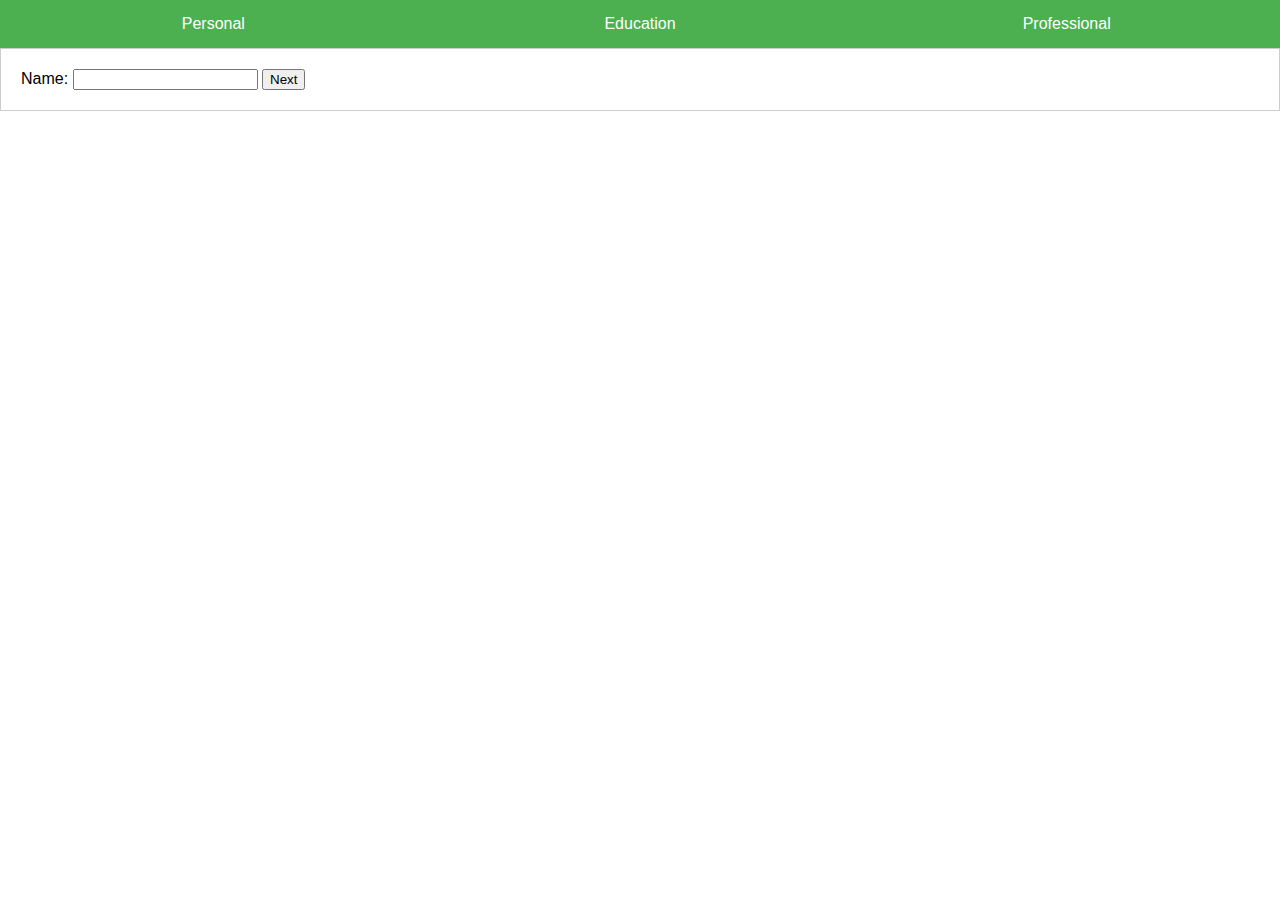
<file: masters/templates/masters/cusregistration.html>
<!DOCTYPE html>
<html lang="en">
<head>
  <meta charset="UTF-8">
  <meta name="viewport" content="width=device-width, initial-scale=1.0">
  <style>
    body {
      font-family: Arial, sans-serif;
      margin: 0;
      padding: 0;
    }

    .tabs {
      display: flex;
      background-color: #4CAF50;
      color: white;
    }

    .tab-button {
      flex: 1;
      padding: 15px;
      cursor: pointer;
      text-align: center;
    }

    .tab {
      display: none;
      padding: 20px;
      border: 1px solid #ccc;
    }

    .active {
      display: block;
    }
  </style>
</head>
<body>

<div class="tabs">
  <div class="tab-button" onclick="showTab('personal')">Personal</div>
  <div class="tab-button" onclick="showTab('education')">Education</div>
  <div class="tab-button" onclick="showTab('professional')">Professional</div>
</div>

<form id="registrationForm" onsubmit="submitForm(event)">
  <div id="personalTab" class="tab active">
    <label for="personalName">Name:</label>
    <input type="text" id="personalName" name="personalName" required>
    <button type="button" onclick="nextTab('education')">Next</button>
  </div>

  <div id="educationTab" class="tab">
    <label for="educationDegree">Degree:</label>
    <input type="text" id="educationDegree" name="educationDegree" required>
    <button type="button" onclick="nextTab('professional')">Next</button>
    <button type="button" onclick="prevTab('personal')">Previous</button>
  </div>

  <div id="professionalTab" class="tab">
    <label for="professionalExperience">Experience:</label>
    <input type="text" id="professionalExperience" name="professionalExperience" required>
    <button type="submit">Submit</button>
    <button type="button" onclick="prevTab('education')">Previous</button>
  </div>
</form>

<script>
  // Show the initial tab
  showTab('personal');

  function showTab(tabName) {
    const tabs = document.querySelectorAll('.tab');
    tabs.forEach(tab => tab.classList.remove('active'));

    const tabButtons = document.querySelectorAll('.tab-button');
    tabButtons.forEach(button => button.classList.remove('active'));

    const tab = document.getElementById(`${tabName}Tab`);
    const tabButton = document.querySelector(`.tab-button[onclick="showTab('${tabName}')"]`);

    if (tab && tabButton) {
      tab.classList.add('active');
      tabButton.classList.add('active');
    }
  }

  function nextTab(nextTab) {
    showTab(nextTab);
  }

  function prevTab(prevTab) {
    showTab(prevTab);
  }

  function submitForm(event) {
    event.preventDefault();

    // You can add your form submission logic here, for example, using AJAX to send data to Django.
    alert('Form submitted! Implement your AJAX call here.');
  }
</script>

</body>
</html>
</file>
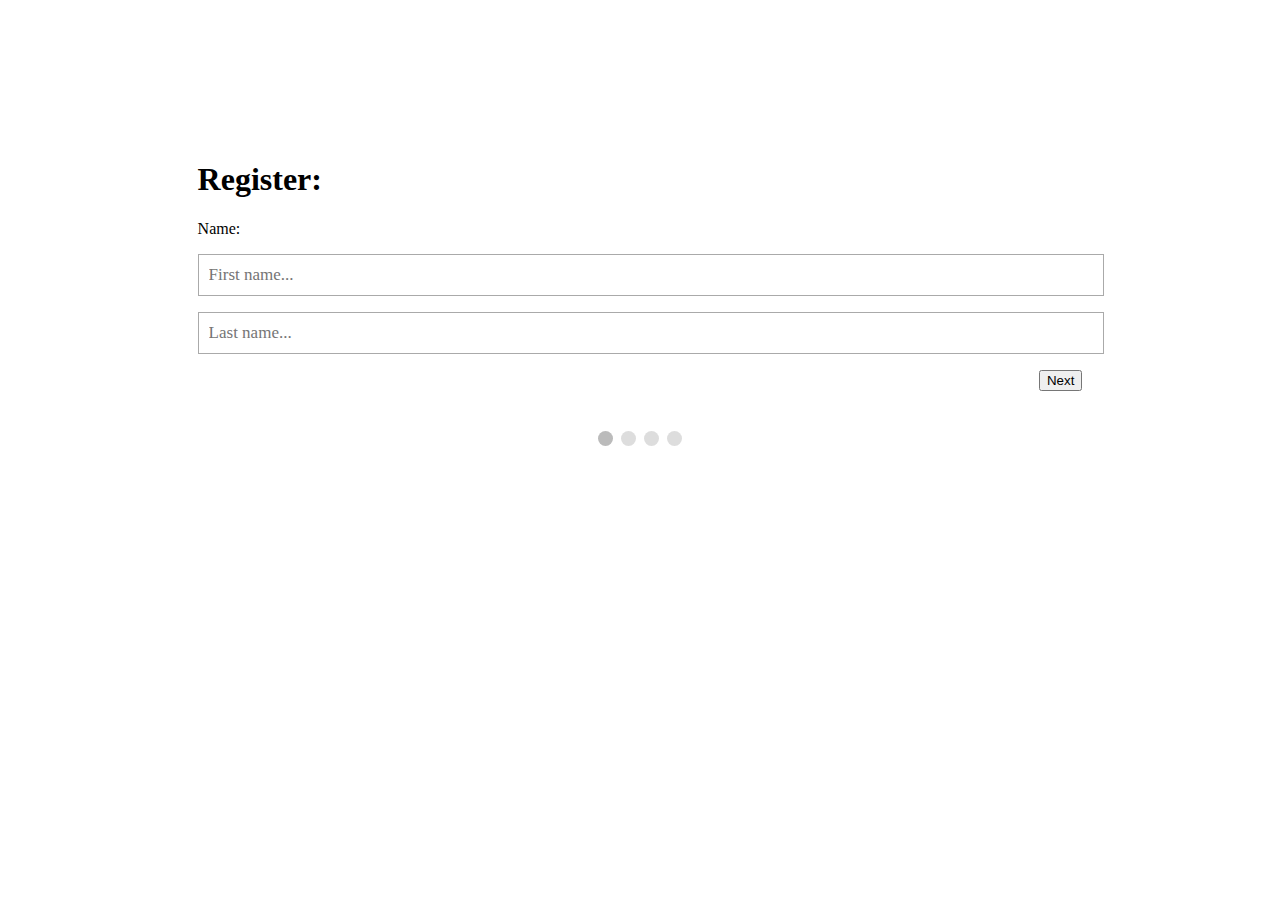
<file: masters/templates/masters/register.html>
<!DOCTYPE html>
<html lang="en">
<head>
    <meta charset="UTF-8">
    <meta name="viewport" content="width=device-width, initial-scale=1.0">
    <title>Document</title>
    <style>
    /* Style the form */
#regForm {
  background-color: #ffffff;
  margin: 100px auto;
  padding: 40px;
  width: 70%;
  min-width: 300px;
}

/* Style the input fields */
input {
  padding: 10px;
  width: 100%;
  font-size: 17px;
  font-family: Raleway;
  border: 1px solid #aaaaaa;
}

/* Mark input boxes that gets an error on validation: */
input.invalid {
  background-color: #ffdddd;
}

/* Hide all steps by default: */
.tab {
  display: none;
}

/* Make circles that indicate the steps of the form: */
.step {
  height: 15px;
  width: 15px;
  margin: 0 2px;
  background-color: #bbbbbb;
  border: none;
  border-radius: 50%;
  display: inline-block;
  opacity: 0.5;
}

/* Mark the active step: */
.step.active {
  opacity: 1;
}

/* Mark the steps that are finished and valid: */
.step.finish {
  background-color: #04AA6D;
}
</style>
</head>
<body>
    <form id="regForm" action="">

        <h1>Register:</h1>
        
        <!-- One "tab" for each step in the form: -->
        <div class="tab">Name:
          <p><input placeholder="First name..." oninput="this.className = ''"></p>
          <p><input placeholder="Last name..." oninput="this.className = ''"></p>
        </div>
        
        <div class="tab">Contact Info:
          <p><input placeholder="E-mail..." oninput="this.className = ''"></p>
          <p><input placeholder="Phone..." oninput="this.className = ''"></p>
        </div>
        
        <div class="tab">Birthday:
          <p><input placeholder="dd" oninput="this.className = ''"></p>
          <p><input placeholder="mm" oninput="this.className = ''"></p>
          <p><input placeholder="yyyy" oninput="this.className = ''"></p>
        </div>
        
        <div class="tab">Login Info:
          <p><input placeholder="Username..." oninput="this.className = ''"></p>
          <p><input placeholder="Password..." oninput="this.className = ''"></p>
        </div>
        
        <div style="overflow:auto;">
          <div style="float:right;">
            <button type="button" id="prevBtn" onclick="nextPrev(-1)">Previous</button>
            <button type="button" id="nextBtn" onclick="nextPrev(1)">Next</button>
          </div>
        </div>
        
        <!-- Circles which indicates the steps of the form: -->
        <div style="text-align:center;margin-top:40px;">
          <span class="step"></span>
          <span class="step"></span>
          <span class="step"></span>
          <span class="step"></span>
        </div>
        
        </form>

        <script>
            var currentTab = 0; // Current tab is set to be the first tab (0)
showTab(currentTab); // Display the current tab

function showTab(n) {
  // This function will display the specified tab of the form ...
  var x = document.getElementsByClassName("tab");
  x[n].style.display = "block";
  // ... and fix the Previous/Next buttons:
  if (n == 0) {
    document.getElementById("prevBtn").style.display = "none";
  } else {
    document.getElementById("prevBtn").style.display = "inline";
  }
  if (n == (x.length - 1)) {
    document.getElementById("nextBtn").innerHTML = "Submit";
  } else {
    document.getElementById("nextBtn").innerHTML = "Next";
  }
  // ... and run a function that displays the correct step indicator:
  fixStepIndicator(n)
}

function nextPrev(n) {
  // This function will figure out which tab to display
  var x = document.getElementsByClassName("tab");
  // Exit the function if any field in the current tab is invalid:
  if (n == 1 && !validateForm()) return false;
  // Hide the current tab:
  x[currentTab].style.display = "none";
  // Increase or decrease the current tab by 1:
  currentTab = currentTab + n;
  // if you have reached the end of the form... :
  if (currentTab >= x.length) {
    //...the form gets submitted:
    document.getElementById("regForm").submit();
    return false;
  }
  // Otherwise, display the correct tab:
  showTab(currentTab);
}

function validateForm() {
  // This function deals with validation of the form fields
  var x, y, i, valid = true;
  x = document.getElementsByClassName("tab");
  y = x[currentTab].getElementsByTagName("input");
  // A loop that checks every input field in the current tab:
  for (i = 0; i < y.length; i++) {
    // If a field is empty...
    if (y[i].value == "") {
      // add an "invalid" class to the field:
      y[i].className += " invalid";
      // and set the current valid status to false:
      valid = false;
    }
  }
  // If the valid status is true, mark the step as finished and valid:
  if (valid) {
    document.getElementsByClassName("step")[currentTab].className += " finish";
  }
  return valid; // return the valid status
}

function fixStepIndicator(n) {
  // This function removes the "active" class of all steps...
  var i, x = document.getElementsByClassName("step");
  for (i = 0; i < x.length; i++) {
    x[i].className = x[i].className.replace(" active", "");
  }
  //... and adds the "active" class to the current step:
  x[n].className += " active";
}
        </script>
</body>
</html>
</file>
